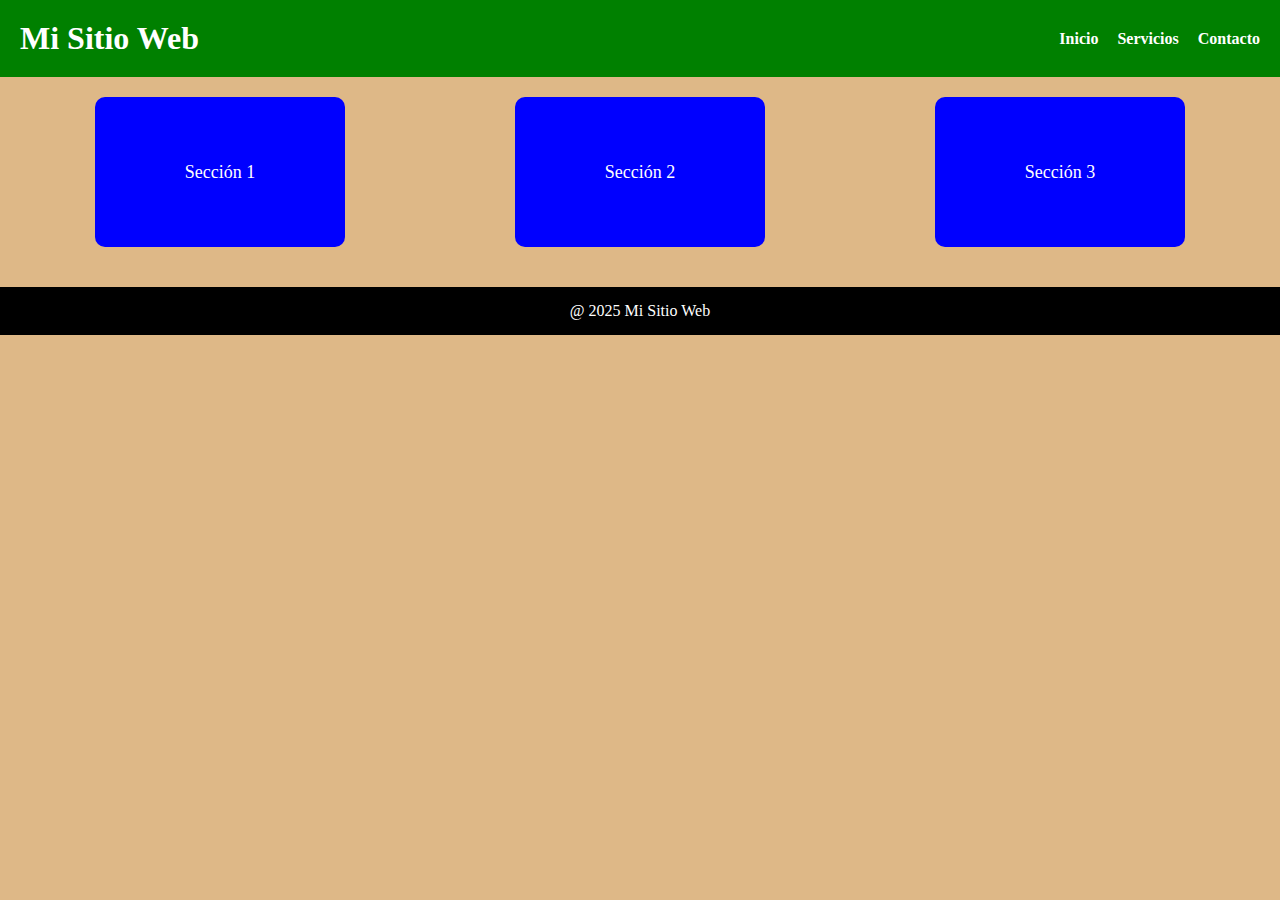
<file: index.html>
<!DOCTYPE html>
<html lang="es">
    <head>
        <title>Página Responsive</title>
        <link rel="stylesheet" href="p-styles.css" />
    </head>
    <body>
        <header class="header">
            <h1>Mi Sitio Web</h1>
            <nav class="menu">
                <a class="menu-button" href="#">Inicio</a>
                <a class="menu-button" href="#">Servicios</a>
                <a class="menu-button" href="#">Contacto</a>
            </nav>
        </header>

        <main class="main">
            <div class="seccion">Sección 1</div>
            <div class="seccion">Sección 2</div>
            <div class="seccion">Sección 3</div>
        </main>

        <footer class="footer">
            <p>@ 2025 Mi Sitio Web</p>
        </footer>
    </body>
</html>
</file>
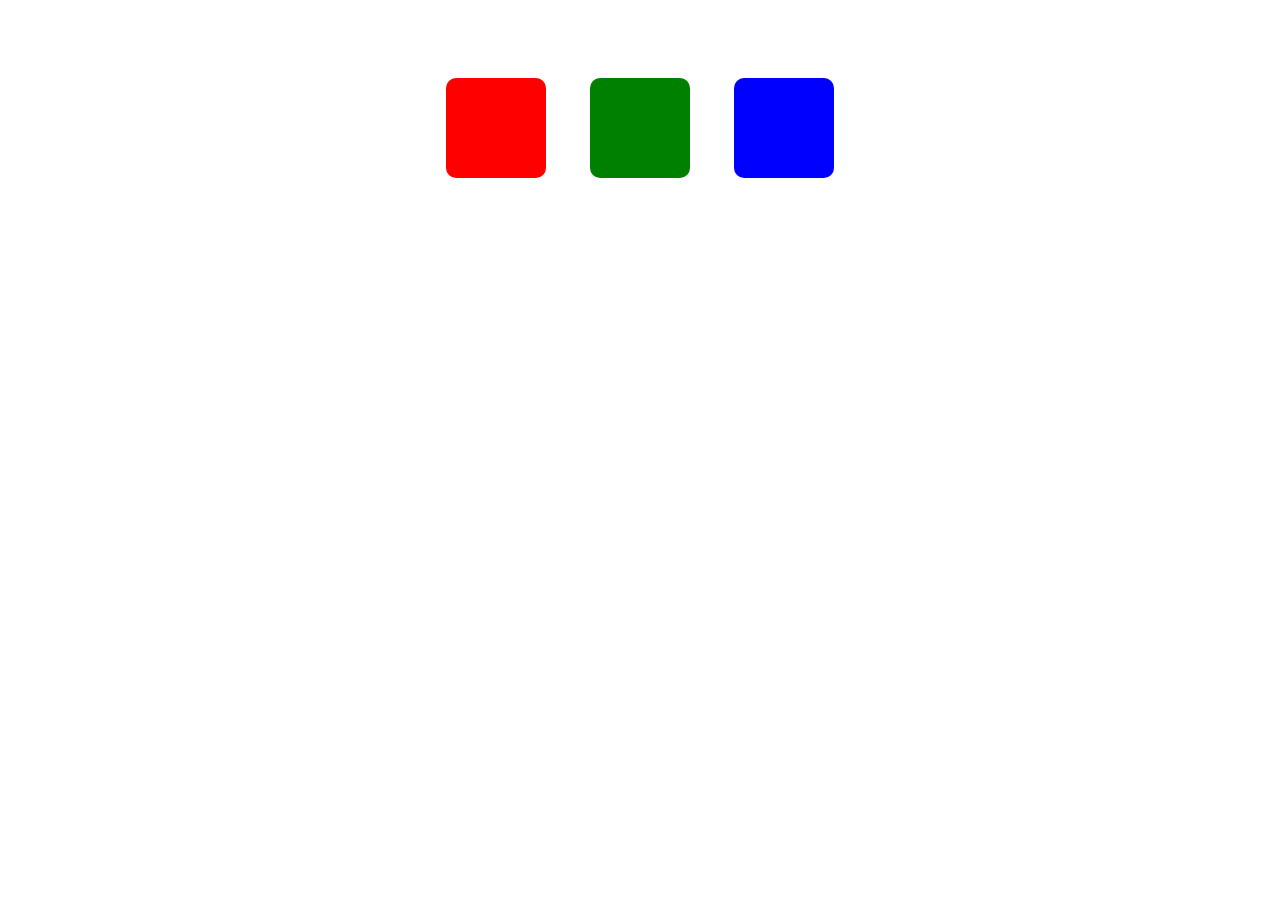
<file: animaciones.html>
<!DOCTYPE html>
<html lang="es">
    <head>
        <meta charset="UTF-8" />
        <meta name="viewport" content="width-device-width, initial-scale=1.0" />
        <title>Animaciones Divs Simples</title>
        <link rel="stylesheet" href="animaciones-styles.css" />
    </head>
    <body>
        <div class="caja1"></div>
        <div class="caja2"></div>
        <div class="caja3"></div>
    </body>
</html>
</file>
<file: p-styles.css>
* {
    margin: 0;
    padding: 0;
}

body {
    background: burlywood;
}

.header {
    background: green;
    color: white;
    padding: 20px;
    display: flex;
    justify-content: space-between;
    align-items: center;
    flex-wrap: wrap;
}

.menu a {
    color: white;
    text-decoration: none;
    margin-left: 15px;
    font-weight: bold;
}

.main {
    display: flex;
    justify-content: space-around;
    gap: 20px;
    padding: 20px;
    flex-wrap: wrap;
}

.seccion {
    background: blue;
    color: white;
    width: 250px;
    height: 150px;
    display: flex;
    justify-content: center;
    align-items: center;
    border-radius: 10px;
    font-size: 18px;
    transition: transform 0.3s ease;
}

.seccion:hover {
    transform: translateY(-10px);
}

.menu-button:hover {
    background-color: gray;
}

.footer {
    background: black;
    color: white;
    text-align: center;
    padding: 15px;
    margin-top: 20px;
}

@media (max-width: 768px) {
    .main {
        flex-direction: column;
        align-items: center;
    }

    .header {
        flex-direction: column;
    }

    .menu {
        margin-top: 10px;
        width: 100%;
        display: flex;
        justify-content: center;
    }

    .menu a {
        margin: 0 10px;
    }
}
</file>
<file: animaciones-styles.css>
body {
    background: white;
    text-align: center;
    padding-top: 50px;
}

div {
    width: 100px;
    height: 100px;
    display: inline-block;
    margin: 20px;
    border-radius: 10px;
}

.caja1 {
    background: red;
    animation: crecer 2s infinite alternate;
}

.caja2 {
    background: green;
    transform-style: preserve-3d;
    animation: girar3d 3s infinite linear;
}

.caja3 {
    background: blue;
    animation: moverColor 2.5s infinite alternate;
}

@keyframes crecer {
    0% { transform: scale(1); }
    50% { transform: scale(1.5); }
    100% { transform: scale(1); }
}

@keyframes girar3d {
    0% { transform: rotateY(0deg); }
    50% { transform: rotateY(180deg); }
    100% { transform: rotateY(360deg); }
}

@keyframes moverColor {
    0% { transform: translateY(0); background: blue; }
    50% { transform: translateY(-30px); background: lightblue; }
    100% { transform: translateY(0); background: blue; }
}
</file>
